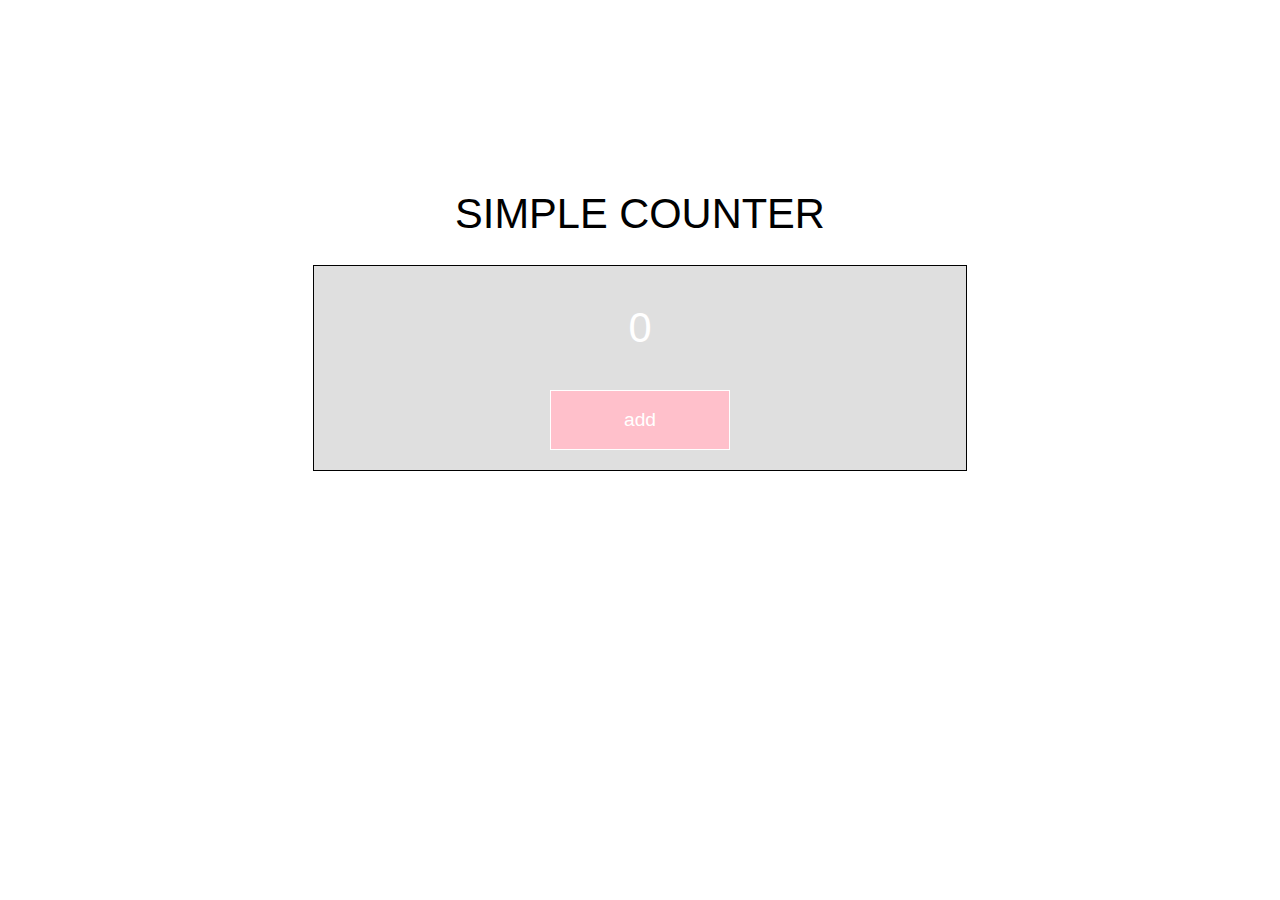
<file: Project1/index1.html>
<html lang="en">
<head>
    <meta charset="UTF-8">
    <meta name="viewport" content="width=device-width, initial-scale=1.0">
    <title>Project 1</title>
</head>
<body>
	<h1 class="title">Simple Counter</h1>
	<div class="wrapper">
		<h1 id="number">0</h1>
		<button id="counterButton">add</button>
	</div>
</body>
	<link rel="stylesheet" type="text/css" href="css/style1.css">
    <script type="text/javascript" src="js/app1.js"></script>
</html>
</file>
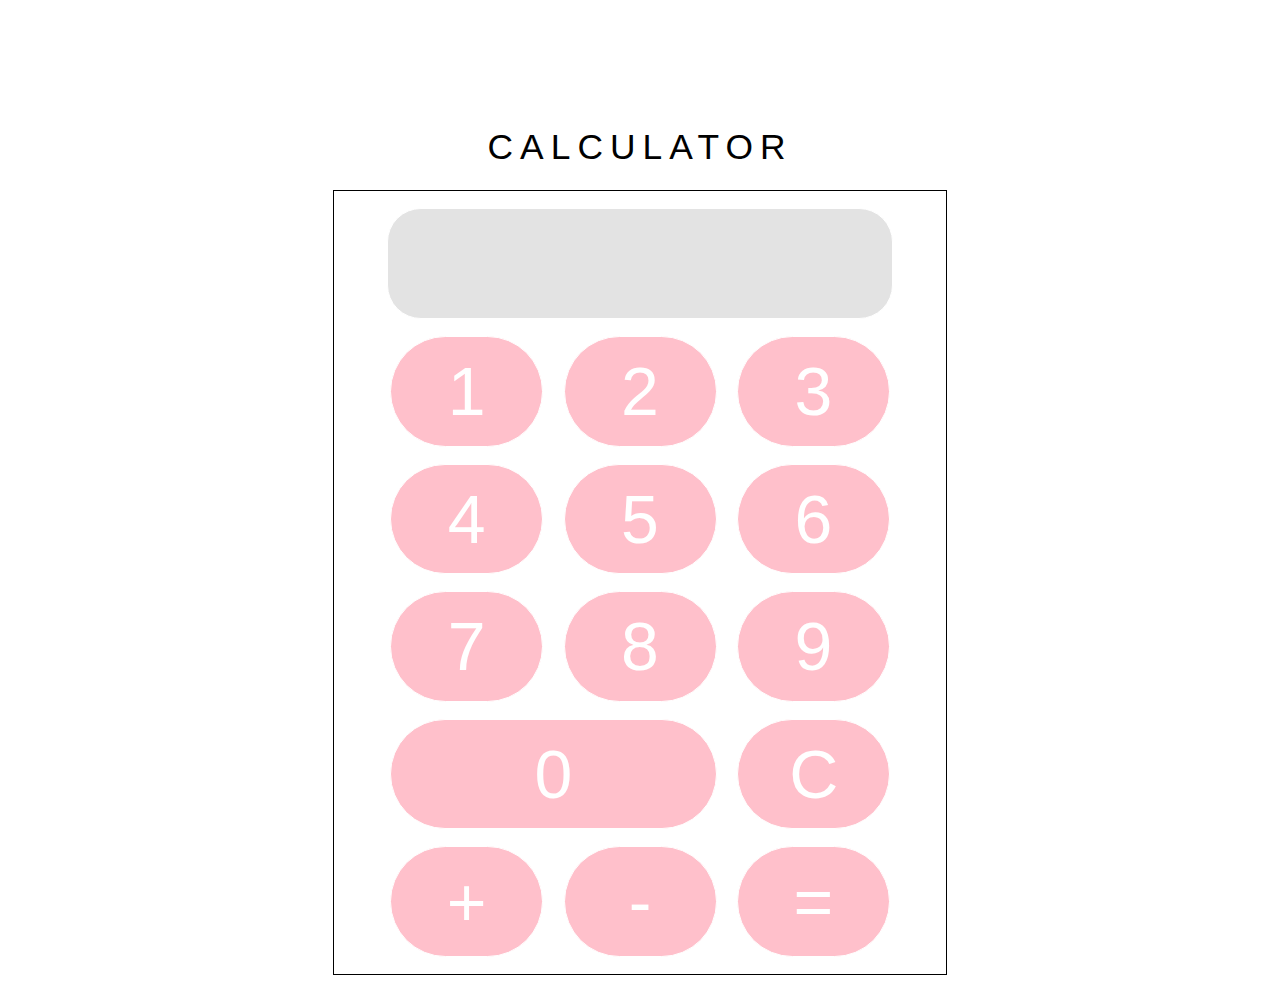
<file: Project2/index2.html>
<html lang="en">
<head>
    <meta charset="UTF-8">
    <meta name="viewport" content="width=device-width, initial-scale=1.0">
    <title>Project 2</title>
</head>
<body>
	<h1 class="title">Calculator</h1>
	<div class="wrapper">
		<input type="text" id="result" disabled="disabled">
		<input type="button" value="1" onclick="display('1')"/>  
        <input type="button" value="2" onclick="display('2')"/>  
        <input type="button" value="3" onclick="display('3')"/>  
        <input type="button" value="4" onclick="display('4')"/> 
        <input type="button" value="5" onclick="display('5')"/> 
        <input type="button" value="6" onclick="display('6')"/> 
        <input type="button" value="7" onclick="display('7')"/> 
        <input type="button" value="8" onclick="display('8')"/> 
        <input type="button" value="9" onclick="display('9')"/>  
        <input class="zero" type="button" value="0" onclick="display('0')"/>
        <input type="button" value="C" onclick="display('')"/> 
        <input type="button" value="+" onclick="display('+')"/> 
        <input type="button" value="-" onclick="display('-')"/>  
        <!-- solve function call function solve to evaluate value -->
        <input type="button" value="=" onclick="solve()"/> 
	</div>
</body>
	<link rel="stylesheet" type="text/css" href="css/style2.css">
    <script type="text/javascript" src="js/app2.js"></script>
</html>
</file>
<file: Project1/css/style1.css>
.title{
  text-align: center;
  margin-top: 15%;
}

.wrapper {
	width: 800px;
	margin: auto;
	color:#fff;
	text-align:center;
	background-color:rgb(220,220,220, 0.9);
	max-width: 50%;
	padding-top: 50%;
	padding: 10px;
	border-style: solid;
	border-width: 1px;
	border-color: black;
}

h1, h2, h3 {
  font-family: 'Roboto', sans-serif;
  font-weight: 100;
  font-size: 2.6em;
  text-transform: uppercase;
}


#counterButton{
	background:pink;
	color:#fff;
	border: solid 1px #fff;
	text-decoration:none;
	cursor:pointer;
	font-size:1.2em;
	padding:18px 10px;
	width:180px;
	margin: 10px;
}
</file>
<file: Project2/css/style2.css>
.title{
  text-align: center;
  margin-top: 10%;
  letter-spacing: 0.2em;
}

.wrapper {
	min-width: 700px;
	margin: auto;
	text-align:center;
	max-width: 100px;
	padding-top: 50%;
	padding: 10px;
	border-style: solid;
	border-width: 0.1em;
}

#result {
	background-color: rgb(220,220,220, 0.8);
	min-height: 50px;
	min-width: 85%;
	border-radius: 0.5em;
}

h1, h2, h3 {
  font-family: 'Roboto', sans-serif;
  font-weight: 100;
  font-size: 2.6em;
  text-transform: uppercase;
}

.zero{
	min-width: 55%;
}

input{
	border-radius: 1.2em;
	background: pink;
	color:#fff;
	border: solid 1px #fff;
	text-decoration:none;
	cursor:pointer;
	font-size:80px;
	padding:18px 10px;
	width:180px;
	margin: 10px;
}
</file>
